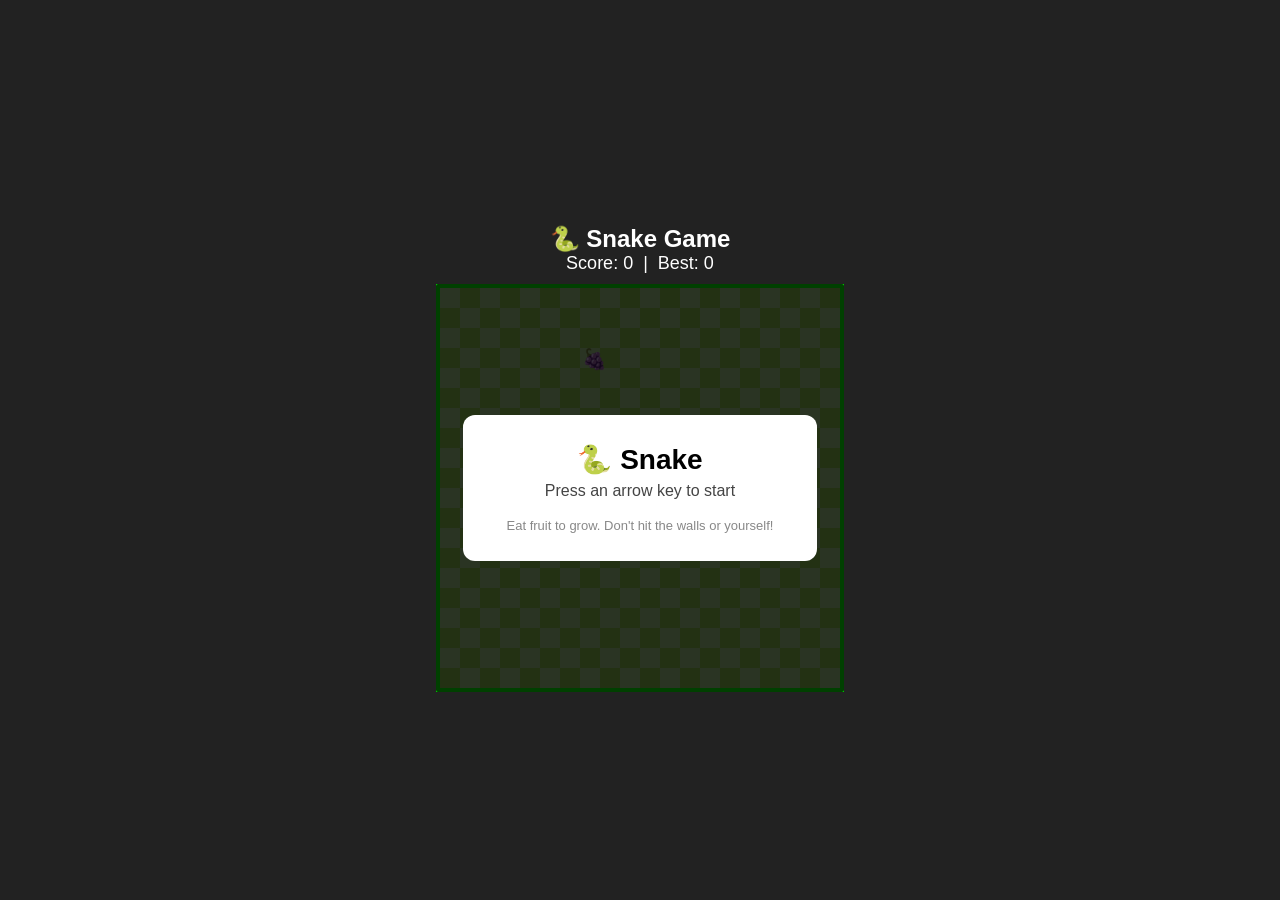
<file: index.html>
<!DOCTYPE html>
<html lang="en">
<head>
  <meta charset="UTF-8">
  <title>Snake Game 🐍</title>
  <link rel="stylesheet" href="style.css">
</head>
<body>

  <h1>🐍 Snake Game</h1>
  <div id="scoreBoard">Score: <span id="currentScore">0</span> &nbsp;|&nbsp; Best: <span id="highScore">0</span></div>

  <div id="gameWrapper">
    <canvas id="game" width="400" height="400"></canvas>

    <div id="overlay">
      <div id="overlayContent">
        <h2>🐍 Snake</h2>
        <p>Press an arrow key to start</p>
        <p class="hint">Eat fruit to grow. Don't hit the walls or yourself!</p>
      </div>
    </div>
  </div>
  <script src="main.js"></script>
</body>
</html>
</file>
<file: style.css>
body {
    display: flex;
    flex-direction: column;
    justify-content: center;
    align-items: center;
    height: 100vh;
    background: #222;
    margin: 0;
    font-family: Arial, sans-serif;
  }

  h1 {
    color: white;
    font-size: 24px;
    margin-bottom: 0px;
  }

  #scoreBoard {
    color: white;
    margin-bottom: 10px;
    font-size: 18px;
  }

  #gameWrapper {
    position: relative;
    display: inline-block;
  }

  canvas {
    display: block;
    border: 4px solid #0f0;
    background-color: #a8d08d;
    background-image:
      linear-gradient(45deg, #8bc34a 25%, transparent 25%),
      linear-gradient(-45deg, #8bc34a 25%, transparent 25%),
      linear-gradient(45deg, transparent 75%, #8bc34a 75%),
      linear-gradient(-45deg, transparent 75%, #8bc34a 75%);
    background-size: 40px 40px;
    background-position: 0 0, 0 20px, 20px -20px, -20px 0px;
  }

  #overlay {
    position: absolute;
    top: 0;
    left: 0;
    width: 100%;
    height: 100%;
    background: rgba(0, 0, 0, 0.75);
    display: flex;
    justify-content: center;
    align-items: center;
    border-radius: 2px;
  }

  #overlay.hidden {
    display: none;
  }

  #overlayContent {
    background: white;
    padding: 28px 44px;
    border-radius: 12px;
    text-align: center;
  }

  #overlayContent h2 {
    margin: 0 0 6px;
    font-size: 28px;
  }

  #overlayContent p {
    margin: 0 0 18px;
    font-size: 16px;
    color: #444;
  }

  #overlayContent .final-score {
    font-size: 42px;
    font-weight: bold;
    color: #2a7a2a;
    margin: 0 0 20px;
    display: block;
  }

  #overlayContent .hint {
    font-size: 13px;
    color: #888;
    margin: 10px 0 0;
  }

  button {
    padding: 10px 28px;
    font-size: 16px;
    cursor: pointer;
    background: #2a7a2a;
    color: white;
    border: none;
    border-radius: 6px;
    transition: background 0.15s;
  }

  button:hover {
    background: #1f5c1f;
  }
</file>
